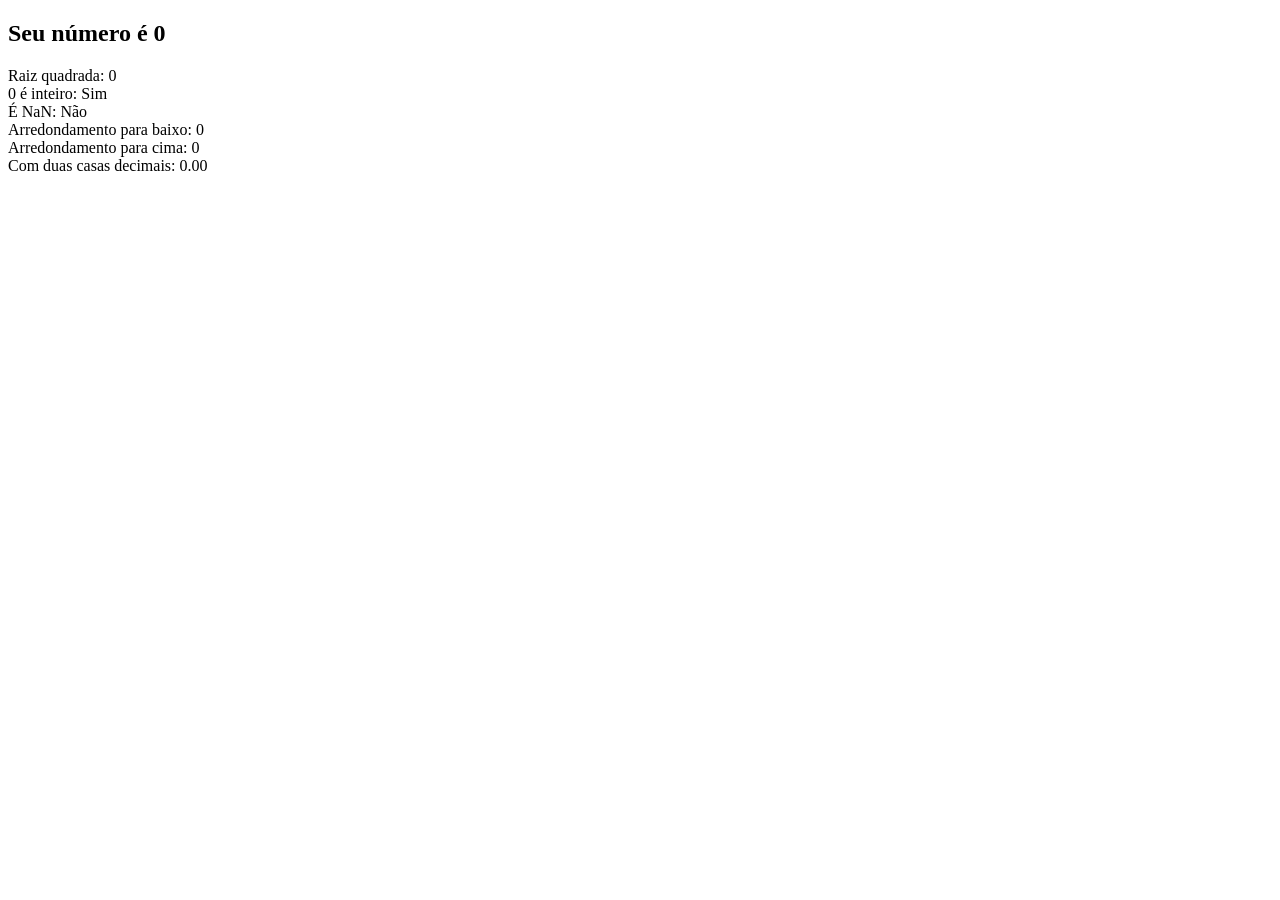
<file: Aulas/Aula-24/index.html>
<!DOCTYPE html>
<html lang="pt-BR">

<head>
  <meta charset="UTF-8">
  <meta name="viewport" content="width=device-width, initial-scale=1.0">
  <title>Document</title>
</head>
<section>
  <h1>Seu número é <span id="numero-titulo">0</span></h1>
  <div id="texto"></div>
</section>

<body>
  <script src="./script.js"></script>
</body>

</html>
</file>
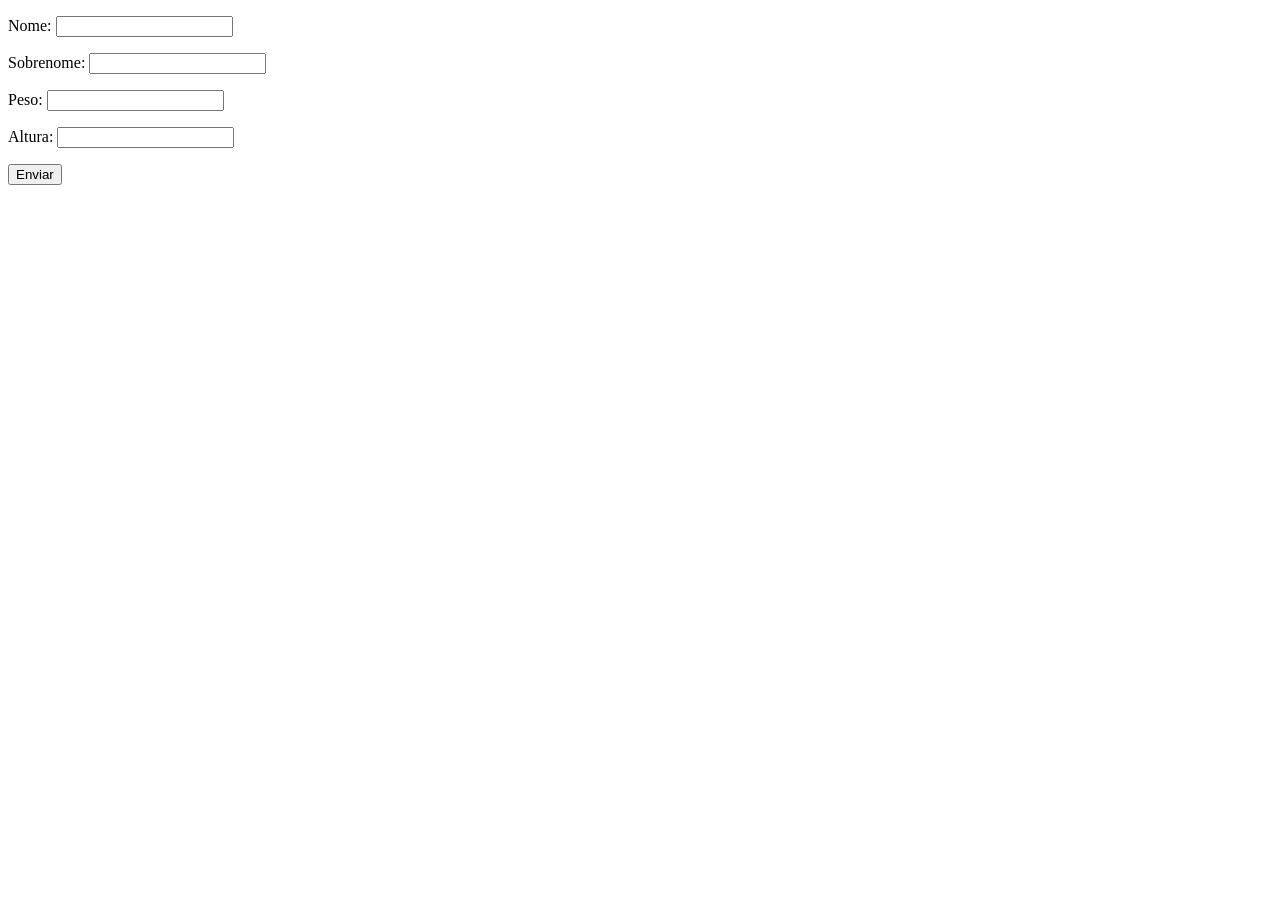
<file: Exercicios/Aula-30-ArrayAndObjects/index.html>
<!DOCTYPE html>
<html lang="pt-BR">

<head>
  <meta charset="UTF-8">
  <meta name="viewport" content="width=device-width, initial-scale=1.0">
  <meta http-equiv="X-UA-Compatible" content="ie=edge">
  <title>Modelo</title>
</head>

<body>
  <form class="form" method="GET">
    <p>Nome: <input type="text" class="nome"></p>
    <p>Sobrenome: <input type="text" class="sobrenome"></p>
    <p>Peso: <input type="text" class="peso"></p>
    <p>Altura: <input type="text" class="altura"></p>

    <button type="submit">Enviar</button>
  </form>

  <!-- <p class="resultado"></p> -->
  <div class="resultado"></div>

  <!-- <script src="./assets/js/main.js"></script> -->
  <script src="./assets/js/main_prof.js"></script>
</body>

</html>
</file>
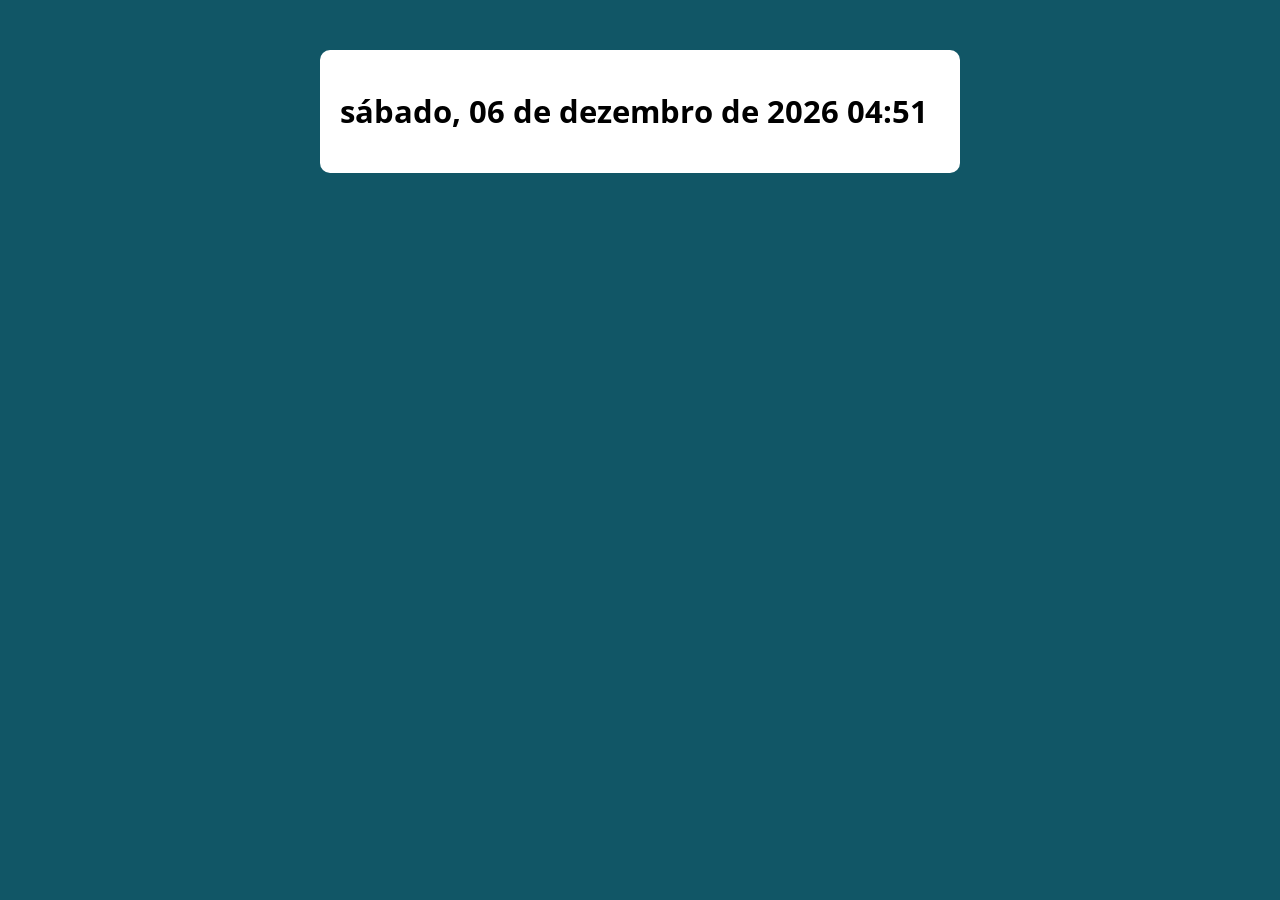
<file: Exercicios/Aula-43-SwitchAndDate/index.html>
<!DOCTYPE html>
<html lang="pt-BR">

<head>
  <meta charset="UTF-8">
  <meta name="viewport" content="width=device-width, initial-scale=1.0">
  <meta http-equiv="X-UA-Compatible" content="ie=edge">
  <title>Modelo</title>
  <link rel="stylesheet" href="./assets/css/style.css">
</head>

<body>

  <section class="container">
    <h1 class="resultado"></h1>
  </section>

  <!-- <script src="./assets/js/main.js"></script> -->
  <!-- <script src="./assets/js/main_prof1.js"></script> -->
  <!-- <script src="./assets/js/main_prof2.js"></script> -->
  <script src="./assets/js/main_prof3.js"></script>
</body>

</html>
</file>
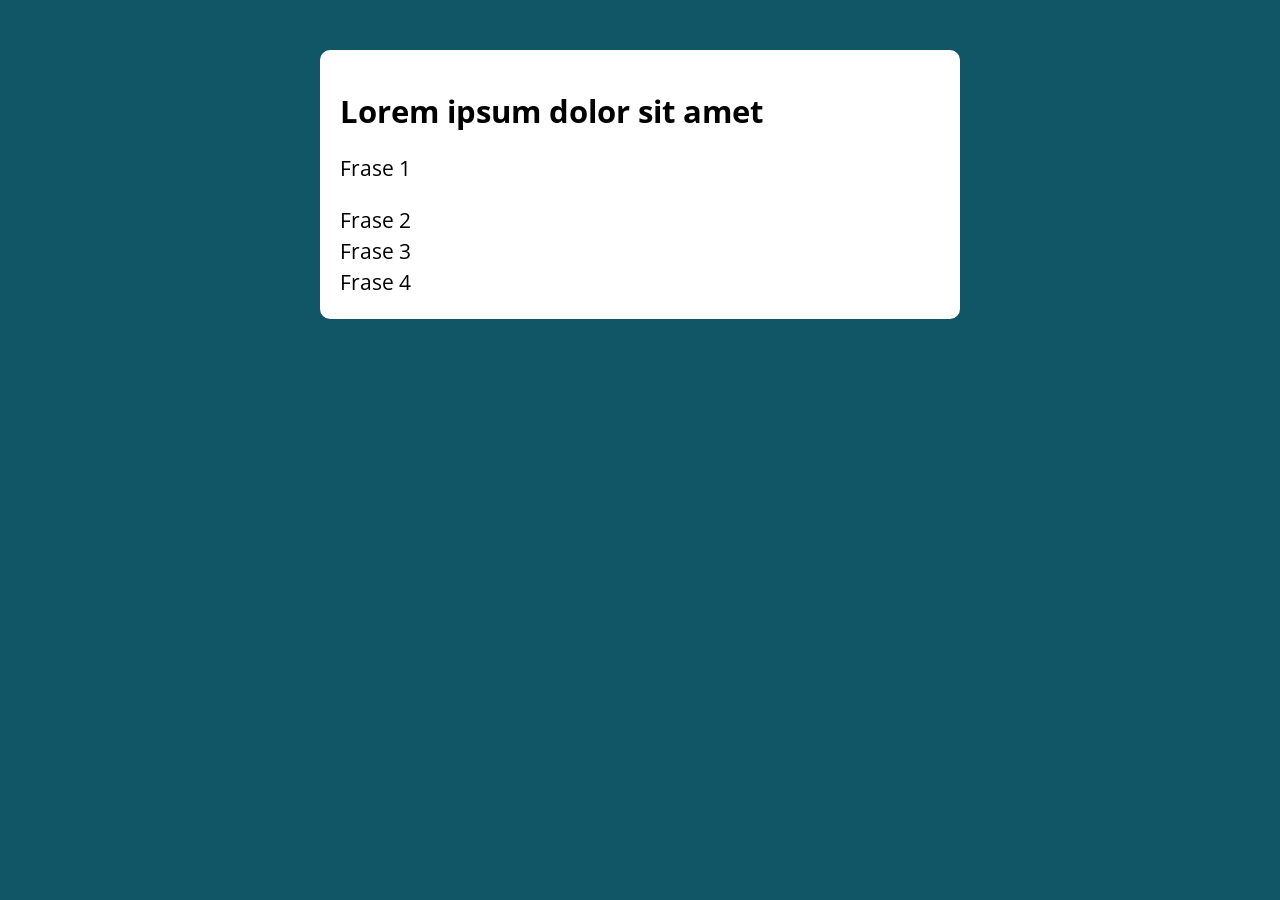
<file: Exercicios/Aula-48-For/index.html>
<!DOCTYPE html>
<html lang="pt-BR">

<head>
  <meta charset="UTF-8">
  <meta name="viewport" content="width=device-width, initial-scale=1.0">
  <meta http-equiv="X-UA-Compatible" content="ie=edge">
  <title>Modelo</title>
  <link rel="stylesheet" href="./assets/css/style.css">
</head>

<body>

  <section class="container">
    <h1>Lorem ipsum dolor sit amet</h1>
  </section>

  <!-- <script src="./assets/js/main.js"></script> -->
  <script src="./assets/js/main_prof.js"></script>
</body>

</html>
</file>
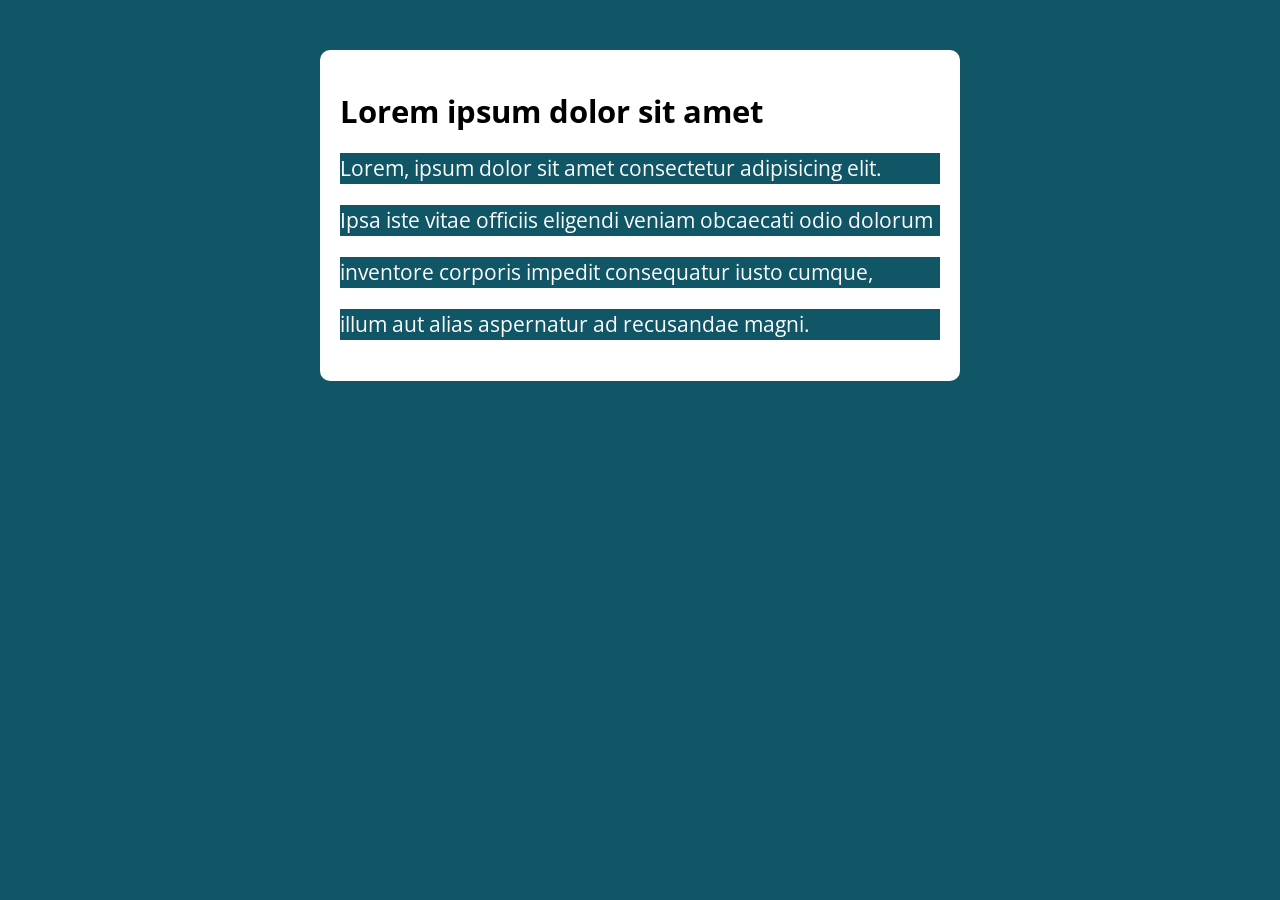
<file: Exercicios/Aula-52-NodeList/index.html>
<!DOCTYPE html>
<html lang="pt-BR">

<head>
  <meta charset="UTF-8">
  <meta name="viewport" content="width=device-width, initial-scale=1.0">
  <meta http-equiv="X-UA-Compatible" content="ie=edge">
  <title>Modelo</title>
  <link rel="stylesheet" href="./assets/css/style.css">
</head>

<body>

  <section class="container">
    <h1>Lorem ipsum dolor sit amet</h1>
    <div class="paragrafo">
      <p>Lorem, ipsum dolor sit amet consectetur adipisicing elit.</p>
      <p>Ipsa iste vitae officiis eligendi veniam obcaecati odio dolorum</p>
      <p>inventore corporis impedit consequatur iusto cumque,</p>
      <p>illum aut alias aspernatur ad recusandae magni.</p>
    </div>
  </section>

  <script src="./assets/js/main.js"></script>
</body>

</html>
</file>
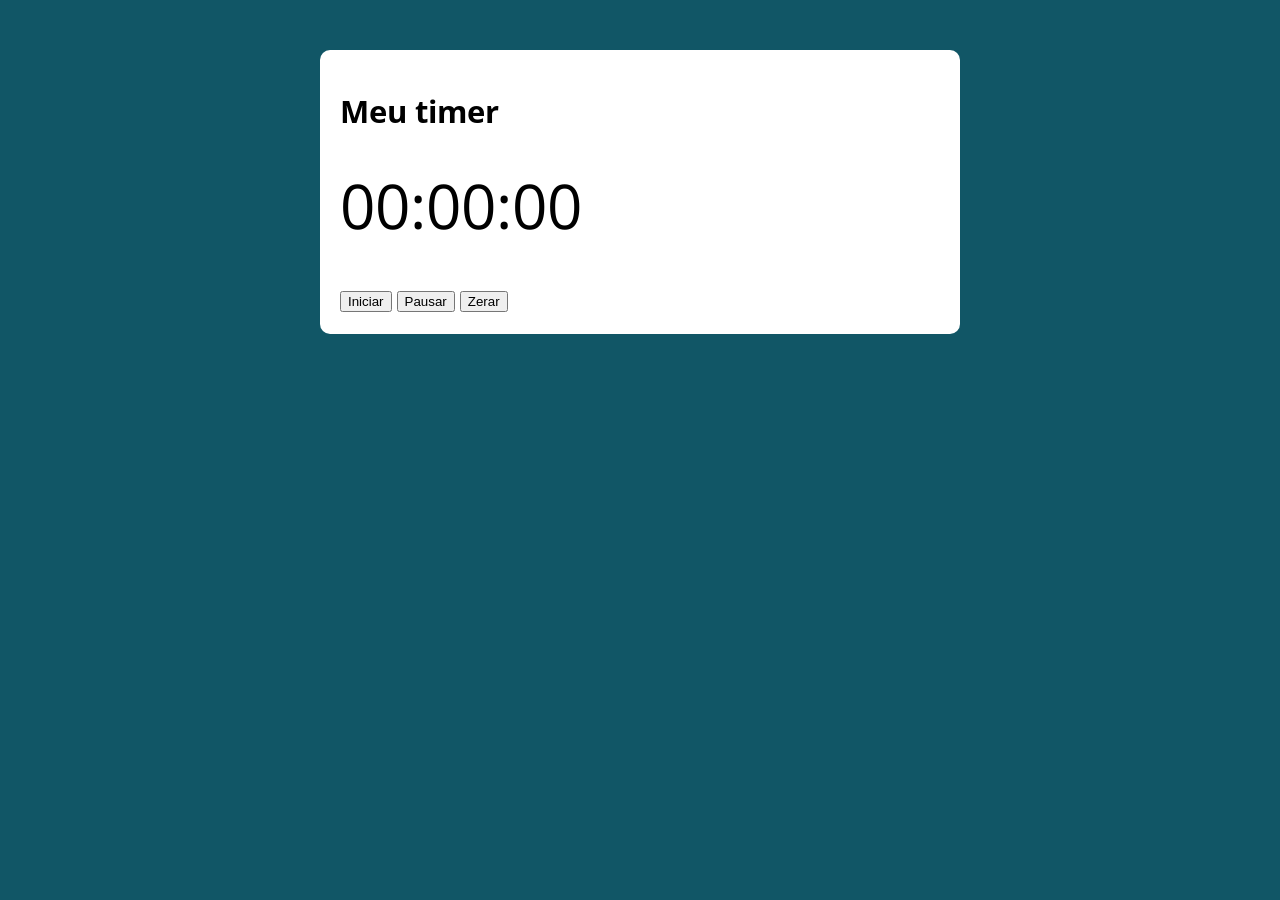
<file: Exercicios/Aula-61-Timer/index.html>
<!DOCTYPE html>
<html lang="pt-BR">

<head>
  <meta charset="UTF-8">
  <meta name="viewport" content="width=device-width, initial-scale=1.0">
  <meta http-equiv="X-UA-Compatible" content="ie=edge">
  <title>Modelo</title>
  <link rel="stylesheet" href="./assets/css/style.css">
</head>

<body>

  <section class="container">
    <h1>Meu timer</h1>
    <p class="timer">00:00:00</p>
    <div>
      <button class="iniciar">Iniciar</button>
      <button class="pausar">Pausar</button>
      <button class="zerar">Zerar</button>
    </div>
  </section>

  <script src="./assets/js/main.js"></script>
</body>

</html>
</file>
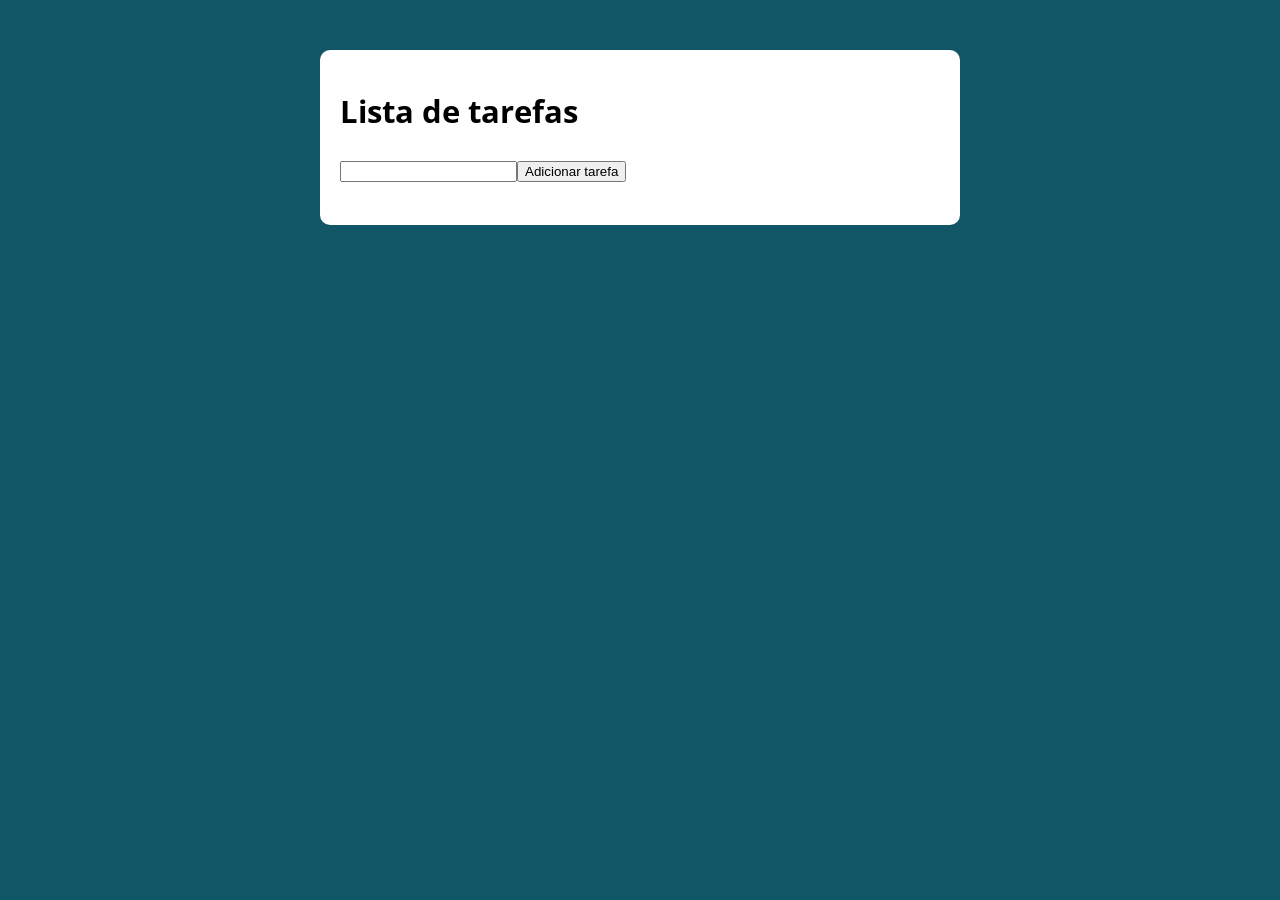
<file: Exercicios/Aula-62-ToDo/index.html>
<!DOCTYPE html>
<html lang="pt-BR">

<head>
  <meta charset="UTF-8">
  <meta name="viewport" content="width=device-width, initial-scale=1.0">
  <meta http-equiv="X-UA-Compatible" content="ie=edge">
  <title>Modelo</title>
  <link rel="stylesheet" href="./assets/css/style.css">
</head>

<body>

  <section class="container">
    <h1>Lista de tarefas</h1>
    <p><input type="text"><button>Adicionar tarefa</button> </p>

    <ul></ul>

  </section>

  <!-- <script src="./assets/js/main.js"></script> -->
  <script src="./assets/js/main_prof.js"></script>
</body>

</html>
</file>
<file: Exercicios/Aula-43-SwitchAndDate/assets/css/style.css>
@import url('https://fonts.googleapis.com/css?family=Open+Sans:400,700&display=swap');
:root {
  --primary-color: rgb(17, 86, 102);
  --primary-color-darker: rgb(9, 48, 56);
}

* {
  box-sizing: border-box;
  outline: 0;
}

body {
  margin: 0;
  padding: 0;
  background: var(--primary-color);
  font-family: 'Open sans', sans-serif;
  font-size: 1.3em;
  line-height: 1.5em;
}

.container {
  max-width: 640px;
  margin: 50px auto;
  background: #fff;
  padding: 20px;
  border-radius: 10px;
}

form input, form label, form button {
  display: block;
  width: 100%;
  margin-bottom: 10px;
}

form input {
  font-size: 24px;
  height: 50px;
  padding: 0 20px;
}

form input:focus {
  outline: 1px solid var(--primary-color);
}

form button {
  border: none;
  background: var(--primary-color);
  color: #fff;
  font-size: 18px;
  font-weight: 700;
  height: 50px;
  cursor: pointer;
  margin-top: 30px;
}

form button:hover {
  background: var(--primary-color-darker);
}
</file>
<file: Exercicios/Aula-48-For/assets/css/style.css>
@import url('https://fonts.googleapis.com/css?family=Open+Sans:400,700&display=swap');
:root {
  --primary-color: rgb(17, 86, 102);
  --primary-color-darker: rgb(9, 48, 56);
}

* {
  box-sizing: border-box;
  outline: 0;
}

body {
  margin: 0;
  padding: 0;
  background: var(--primary-color);
  font-family: 'Open sans', sans-serif;
  font-size: 1.3em;
  line-height: 1.5em;
}

.container {
  max-width: 640px;
  margin: 50px auto;
  background: #fff;
  padding: 20px;
  border-radius: 10px;
}

form input, form label, form button {
  display: block;
  width: 100%;
  margin-bottom: 10px;
}

form input {
  font-size: 24px;
  height: 50px;
  padding: 0 20px;
}

form input:focus {
  outline: 1px solid var(--primary-color);
}

form button {
  border: none;
  background: var(--primary-color);
  color: #fff;
  font-size: 18px;
  font-weight: 700;
  height: 50px;
  cursor: pointer;
  margin-top: 30px;
}

form button:hover {
  background: var(--primary-color-darker);
}
</file>
<file: Exercicios/Aula-52-NodeList/assets/css/style.css>
@import url('https://fonts.googleapis.com/css?family=Open+Sans:400,700&display=swap');
:root {
  --primary-color: rgb(17, 86, 102);
  --primary-color-darker: rgb(9, 48, 56);
}

* {
  box-sizing: border-box;
  outline: 0;
}

body {
  margin: 0;
  padding: 0;
  background: var(--primary-color);
  font-family: 'Open sans', sans-serif;
  font-size: 1.3em;
  line-height: 1.5em;
}

.container {
  max-width: 640px;
  margin: 50px auto;
  background: #fff;
  padding: 20px;
  border-radius: 10px;
}

form input, form label, form button {
  display: block;
  width: 100%;
  margin-bottom: 10px;
}

form input {
  font-size: 24px;
  height: 50px;
  padding: 0 20px;
}

form input:focus {
  outline: 1px solid var(--primary-color);
}

form button {
  border: none;
  background: var(--primary-color);
  color: #fff;
  font-size: 18px;
  font-weight: 700;
  height: 50px;
  cursor: pointer;
  margin-top: 30px;
}

form button:hover {
  background: var(--primary-color-darker);
}
</file>
<file: Exercicios/Aula-61-Timer/assets/css/style.css>
@import url('https://fonts.googleapis.com/css?family=Open+Sans:400,700&display=swap');

:root {
  --primary-color: rgb(17, 86, 102);
  --primary-color-darker: rgb(9, 48, 56);
}

* {
  box-sizing: border-box;
  outline: 0;
}

body {
  margin: 0;
  padding: 0;
  background: var(--primary-color);
  font-family: 'Open sans', sans-serif;
  font-size: 1.3em;
  line-height: 1.5em;
}

.container {
  max-width: 640px;
  margin: 50px auto;
  background: #fff;
  padding: 20px;
  border-radius: 10px;
}

form input,
form label,
form button {
  display: block;
  width: 100%;
  margin-bottom: 10px;
}

form input {
  font-size: 24px;
  height: 50px;
  padding: 0 20px;
}

form input:focus {
  outline: 1px solid var(--primary-color);
}

form button {
  border: none;
  background: var(--primary-color);
  color: #fff;
  font-size: 18px;
  font-weight: 700;
  height: 50px;
  cursor: pointer;
  margin-top: 30px;
}

form button:hover {
  background: var(--primary-color-darker);
}

.timer {
  font-size: 3em;
}

.pausado {
  color: red;
}
</file>
<file: Exercicios/Aula-62-ToDo/assets/css/style.css>
@import url('https://fonts.googleapis.com/css?family=Open+Sans:400,700&display=swap');
:root {
  --primary-color: rgb(17, 86, 102);
  --primary-color-darker: rgb(9, 48, 56);
}

* {
  box-sizing: border-box;
  outline: 0;
}

body {
  margin: 0;
  padding: 0;
  background: var(--primary-color);
  font-family: 'Open sans', sans-serif;
  font-size: 1.3em;
  line-height: 1.5em;
}

.container {
  max-width: 640px;
  margin: 50px auto;
  background: #fff;
  padding: 20px;
  border-radius: 10px;
}

form input, form label, form button {
  display: block;
  width: 100%;
  margin-bottom: 10px;
}

form input {
  font-size: 24px;
  height: 50px;
  padding: 0 20px;
}

form input:focus {
  outline: 1px solid var(--primary-color);
}

form button {
  border: none;
  background: var(--primary-color);
  color: #fff;
  font-size: 18px;
  font-weight: 700;
  height: 50px;
  cursor: pointer;
  margin-top: 30px;
}

form button:hover {
  background: var(--primary-color-darker);
}
</file>
